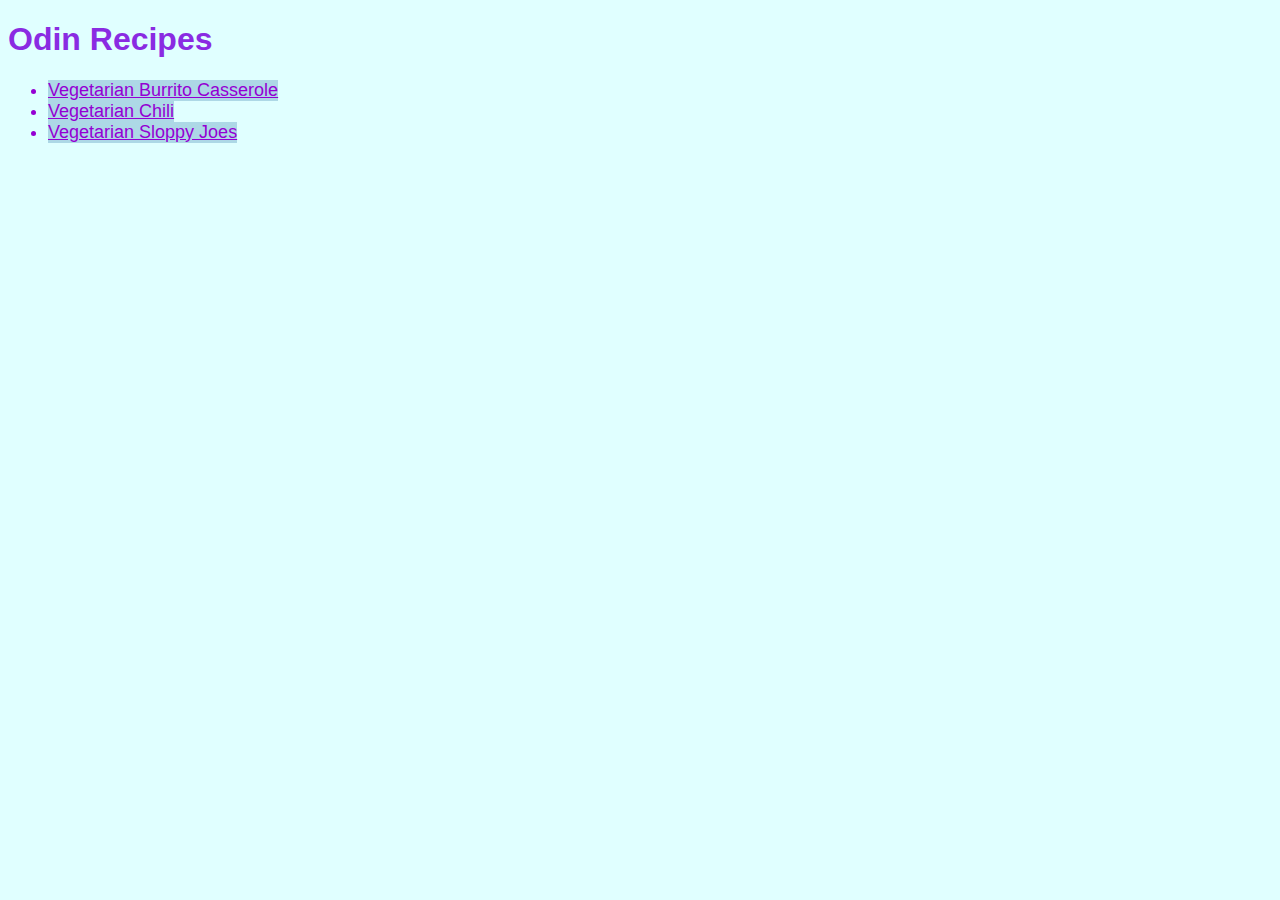
<file: index.html>
<!DOCTYPE html>
<html lang="en">
  <head>
    <meta charset="UTF-8">
    <title>Odin Recipes</title>
    <link rel="stylesheet" href="style.css">
  </head>

  <body>
    <h1>Odin Recipes</h1>
    <ul>
      <li>
        <a href="./recipes/vegetarian_burrito_casserole.html">Vegetarian Burrito Casserole</a>
      </li>
      <li>
        <a href="./recipes/vegetarian_chili.html">Vegetarian Chili</a>
      </li>
      <li>
        <a href="./recipes/vegetarian_sloppy_joes.html">Vegetarian Sloppy Joes</a>
      </li>
    </ul>
  </body>
</html>
</file>
<file: style.css>
* {
  background-color: lightcyan;
  font-family: Impact, Haettenschweiler, 'Arial Narrow Bold', sans-serif;
}

h1 {
  color: blueviolet;
}

li, li a {
  background-color: lightblue;
  font-weight: 300;
  max-width: fit-content;
  color: darkviolet;
  font-size: large;
}

h3 {
  background-color: darkgreen;
  max-width: fit-content;
  color: white;
}

p {
  color: darkblue;
}
</file>
